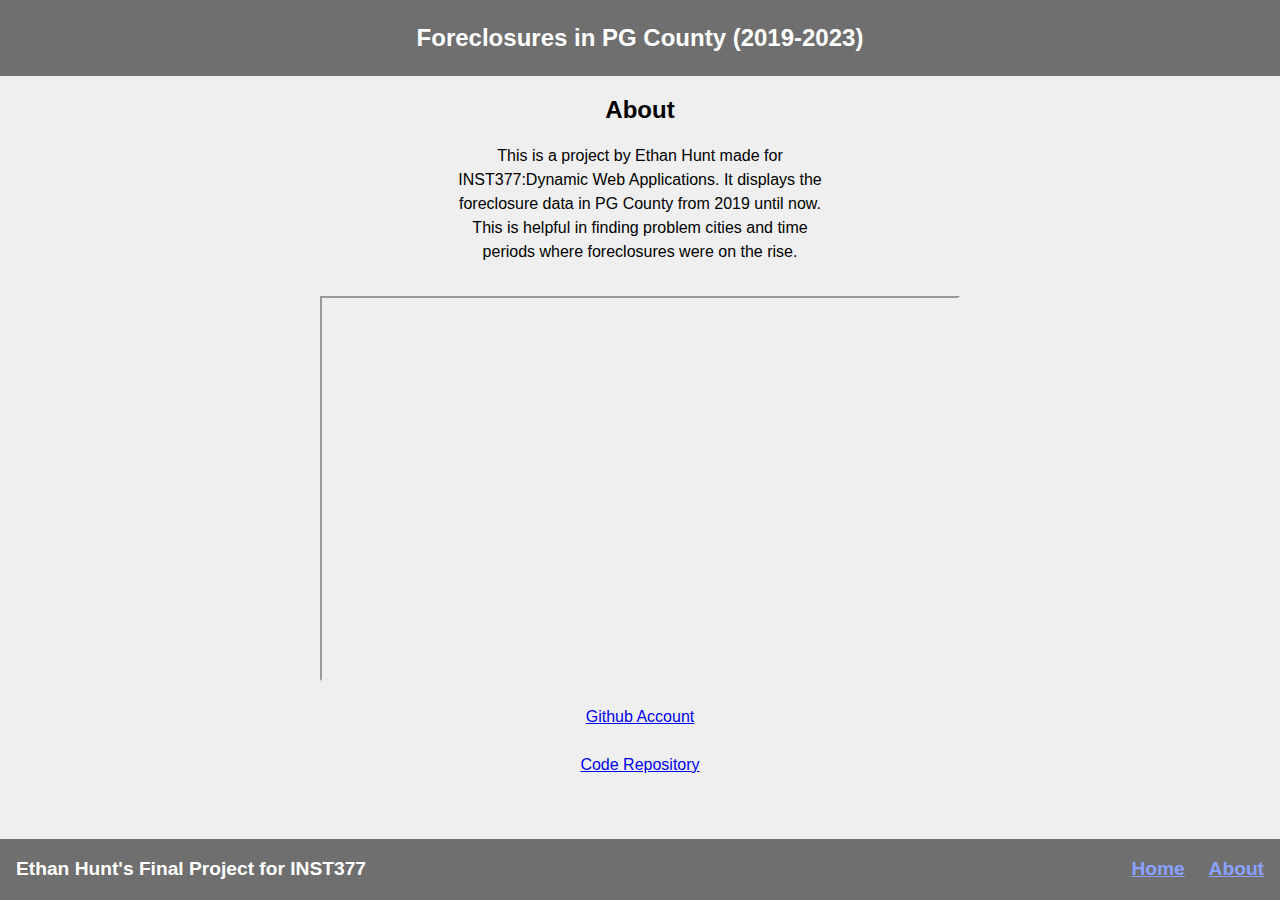
<file: about.html>
<html lang="en">
    <head>
        <meta charset="UTF-8">
        <meta http-equiv="X-UA-Compatible" content="IE=edge">
        <meta name="viewport" content="width=device-width, initial-scale=1.0">
        <title>Foreclosures in PG County Ethan Hunt INST377 - About</title>
        <link rel="stylesheet" href="./css/style.css">
    </head>
    <body>
        <div class="wrapper">
            <header class="header"><h1>Foreclosures in PG County (2019-2023)</h1></header>
            <div class="container">
                <div class="about_section">
                    <h2>About</h2>
                    <div class="about_section_text">This is a project by Ethan Hunt made for INST377:Dynamic Web Applications. It displays the foreclosure data in PG County from 2019 until now. This is helpful in finding problem cities and time periods where foreclosures were on the rise.</div>
                    <iframe width="420" height="315" src="https://www.youtube.com/embed/8X_OkkchKNc"></iframe> 
                    <a class="empty-box" href="https://github.com/ehunt124">Github Account</a>
                    <a href="https://github.com/ehunt124/INST377-Final-Project">Code Repository</a>
                </div>
            </div>
            <footer class = "footer">
                <div>Ethan Hunt's Final Project for INST377</div>
                <div>
                    <a href="index.html">Home</a>&emsp;
                    <a href="about.html">About</a>
                </div>
            </footer>
        </div>
    </body>
</html>
</file>
<file: css/style.css>
* {
    box-sizing: border-box;
  }

  html {
    background-color: #fff;
    font-size: 16px;
    min-width: 300px;
    overflow-x: hidden;
    overflow-y: scroll;
  
    /* these are specific to different browsers */
    -moz-osx-font-smoothing: grayscale;
    -webkit-font-smoothing: antialiased;
    text-rendering: optimizeLegibility;
    -webkit-text-size-adjust: 100%;
    -moz-text-size-adjust: 100%;
    text-size-adjust: 100%;
  }
  
  body {
    margin: 0;
    padding: 0;
  
    font-family: ‘Segoe UI’, Candara, ‘Bitstream Vera Sans’, ‘DejaVu Sans’, ‘Bitsream Vera Sans’, ‘Trebuchet MS’, Verdana, ‘Verdana Ref’, sans-serif;
    font-weight: 400;
    line-height: 1.5;
    background-color: rgb(239, 239, 239);
  }

  h2 {
    margin: 0;
  }

  iframe {
    width: 640px;
    height: 385px;
  }

  #map {
    height: 400px;
    margin-bottom: 1rem;
  }

  .hidden {
    display: none;
  }

  .visible {
    display: block;
  }

  .wrapper {
    min-height: 100vh;
    display: flex;
    flex-direction: column;
    margin: 0;
    flex: 1;
  }
  
  .container {
    display: flex;
    justify-content: space-evenly;
    align-items: flex-start;
    flex: 1;
  }
  
  .header {
    padding: 0;
  }
  
  .header h1 {
    display: block;
    background-color: #6f6f6f;
    color: white;
    font-size: 1.5rem;
    text-align: center;
    padding: 1.25rem;
    margin: 0;
  }

  .box {
    background-color: rgba(0, 157, 255, 0.304);
    border: 1px solid;
    border-radius: 4px;
  
    width: fit-content;
    height: fit-content;
    padding: 1.5rem;
    margin: 0 auto;
  }

  .empty-box {
    border: none;
  
    width: fit-content;
    height: fit-content;
    padding: 1.5rem;
    margin: 0 auto;
  }

  .data {
    height: fit-content;
    border: 1px dashed;
  }

  .about_section {
    display: flex;
    flex-direction: column;
    align-items: center;
    text-align: center;
    padding: 1rem;
  }

  .about_section_text {
    width: 400px;
    padding: 1rem;
    padding-bottom: 2rem;
  }
  
  .left_section {
    display: flex;
    padding: 1.5rem;
    flex-direction: column;
    flex-basis: 1000px;
    height: fit-content;
  }
  
  .right_section {
    display: flex;
    padding: 1.5rem;
    flex-direction: column;
  }
  
  .footer {
    display: flex;
    justify-content: space-between;
    flex-shrink: 0;
    padding: 1rem;
    background-color: #6f6f6f;
    color: white;
    font-size: 1.2rem;
    font-weight: 600;
  }
  
  .footer a {
    color: rgb(138, 161, 255);
    text-decoration: underline;
  }
  
  .footer a:hover {
    background-color: hsla(0, 0%, 90%, 0.15);
    color: rgb(246, 93, 93);
    text-decoration: none;
  }

  .form {
    background-color: #fff;
  }
  
  form input {
      /* This is a hack to make sure our boxes line up with one another nicely */
      width: 100%;
      width: -moz-available;          /* WebKit-based browsers will ignore this. */
      width: -webkit-fill-available;  /* Mozilla-based browsers will ignore this. */
      width: fill-available;
  
      /* here we are setting white space correctly */
      margin-bottom: 1rem;
      height: 2rem;
      border-radius: 4px;
    }
  
    form label {
      width: 100%;
      width: -moz-available;          /* WebKit-based browsers will ignore this. */
      width: -webkit-fill-available;  /* Mozilla-based browsers will ignore this. */
      width: fill-available;
      align-items: flex-start;
  
      display: block; /* this turns the label text into a box we can set margins on */
      margin-bottom: 0.5rem;
    }
  
  @media only screen and (max-width: 736px){
      /* Rules in here will only apply when a screen is the correct size */
      /* check it out by using your developer tools to shrink your screen-size */
      .wrapper {
        display: flex;
        flex-direction: column;
        margin: 0;
        flex: 1;
      }

      .container {
        flex-direction: column-reverse;
        align-items: center;
      }

      .about_section_text {
        width: fit-content;
      }

      .left_section {
        width: 350px;
        flex-basis: auto;
      }

      iframe {
        width: 300px;
        height: 200px;
      }
  }

.lds-roller {
    display: inline-block;
    position: relative;
    width: 64px;
    height: 64px;
  }
  .lds-roller div {
    animation: lds-roller 1.2s cubic-bezier(0.5, 0, 0.5, 1) infinite;
    transform-origin: 32px 32px;
  }
  .lds-roller div:after {
    content: " ";
    display: block;
    position: absolute;
    width: 6px;
    height: 6px;
    border-radius: 50%;
    background: #cef;
    margin: -3px 0 0 -3px;
  }
  .lds-roller div:nth-child(1) {
    animation-delay: -0.036s;
  }
  .lds-roller div:nth-child(1):after {
    top: 50px;
    left: 50px;
  }
  .lds-roller div:nth-child(2) {
    animation-delay: -0.072s;
  }
  .lds-roller div:nth-child(2):after {
    top: 54px;
    left: 45px;
  }
  .lds-roller div:nth-child(3) {
    animation-delay: -0.108s;
  }
  .lds-roller div:nth-child(3):after {
    top: 57px;
    left: 39px;
  }
  .lds-roller div:nth-child(4) {
    animation-delay: -0.144s;
  }
  .lds-roller div:nth-child(4):after {
    top: 58px;
    left: 32px;
  }
  .lds-roller div:nth-child(5) {
    animation-delay: -0.18s;
  }
  .lds-roller div:nth-child(5):after {
    top: 57px;
    left: 25px;
  }
  .lds-roller div:nth-child(6) {
    animation-delay: -0.216s;
  }
  .lds-roller div:nth-child(6):after {
    top: 54px;
    left: 19px;
  }
  .lds-roller div:nth-child(7) {
    animation-delay: -0.252s;
  }
  .lds-roller div:nth-child(7):after {
    top: 50px;
    left: 14px;
  }
  .lds-roller div:nth-child(8) {
    animation-delay: -0.288s;
  }
  .lds-roller div:nth-child(8):after {
    top: 45px;
    left: 10px;
  }
  @keyframes lds-roller {
    0% {
      transform: rotate(0deg);
    }
    100% {
      transform: rotate(360deg);
    }
  }
</file>
